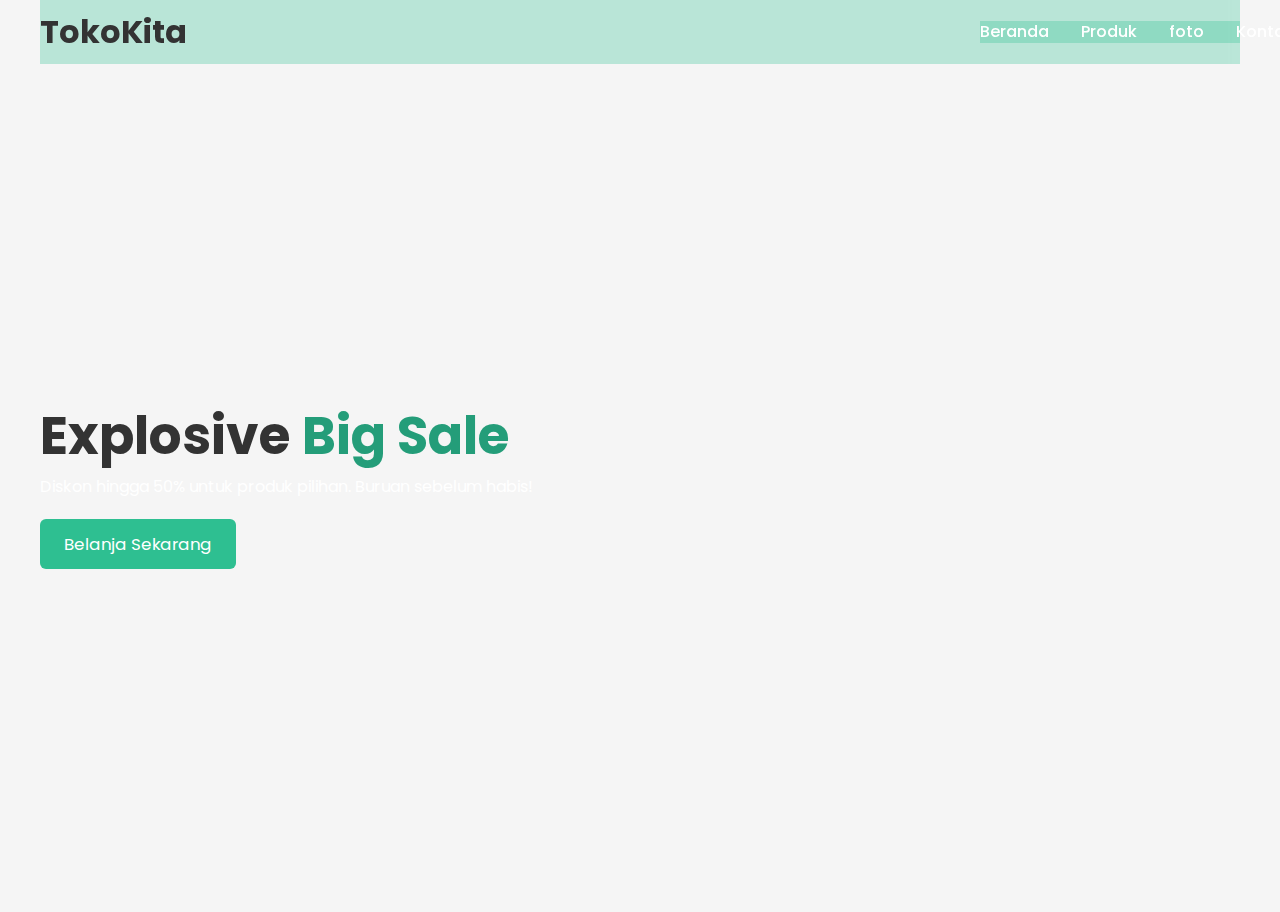
<file: index.html>
<!DOCTYPE html>
<html lang="en">
<head>
    <meta charset="UTF-8">
    <meta name="viewport" content="width=device-width, initial-scale=1.0">
    <title>Document</title>
    <link rel="stylesheet" href="style.css">
    <script src="script.js"></script>
    <link rel="preconnect" href="https://fonts.googleapis.com" />
    <link rel="preconnect" href="https://fonts.gstatic.com" crossorigin />
    <link href="https://fonts.googleapis.com/css2?family=Poppins:wght@400;500;600;700&display=swap" rel="stylesheet" />
    <link rel="stylesheet" href="https://cdnjs.cloudflare.com/ajax/libs/font-awesome/6.5.1/css/all.min.css" integrity="sha512-DTOQO9RWCH3ppGqcWaEA1B4v5c4Z1p2MQS8tZL+9e9ZB7xYuFeoJAJ6Digw1VE3D6Z0fjQX+0xXr3rY6x0x5Mw==" crossorigin="anonymous" referrerpolicy="no-referrer" />
</head>
<body>

  <!-- ===== Header / Nav ===== -->
    <div class="header-inner container">
        <h1 class="logo">TokoKita</h1>
        <button class="mobile-nav-toggle" onclick="toggleNav()">☰</button>
        
        <nav class="main-nav" id="mainNav">
            <button class="nav-close" onclick="toggleNav()">✖</button>
            <ul>
                <li><a href="index.html">Beranda</a></li>
                <li><a href="produk.html">Produk</a></li>
                <li><a href="#">foto</a></li>
                <li><a href="#">Kontak</a></li>
            </ul>
        </nav>
    </div>
    </header>
        <!-- Pencarian dropdown -->
        <div class="search-bar hidden" id="searchBar">
        <input type="text" id="searchInput" placeholder="Cari produk..." />
        </div>
    </header>

    <!-- ===== Hero / Banner Promo ===== -->
    <section class="hero">
        <div class="hero-content container">
            <div class="hero-text">
                <h1>Explosive <span>Big Sale</span></h1>
                <p>Diskon hingga 50% untuk produk pilihan. Buruan sebelum habis!</p>
                <button class="btn-primary" onclick="window.location.href='perbaikan-produk.html'">Belanja Sekarang</button>
            </div>
        </div>
    </section>
</body>
</html>
</file>
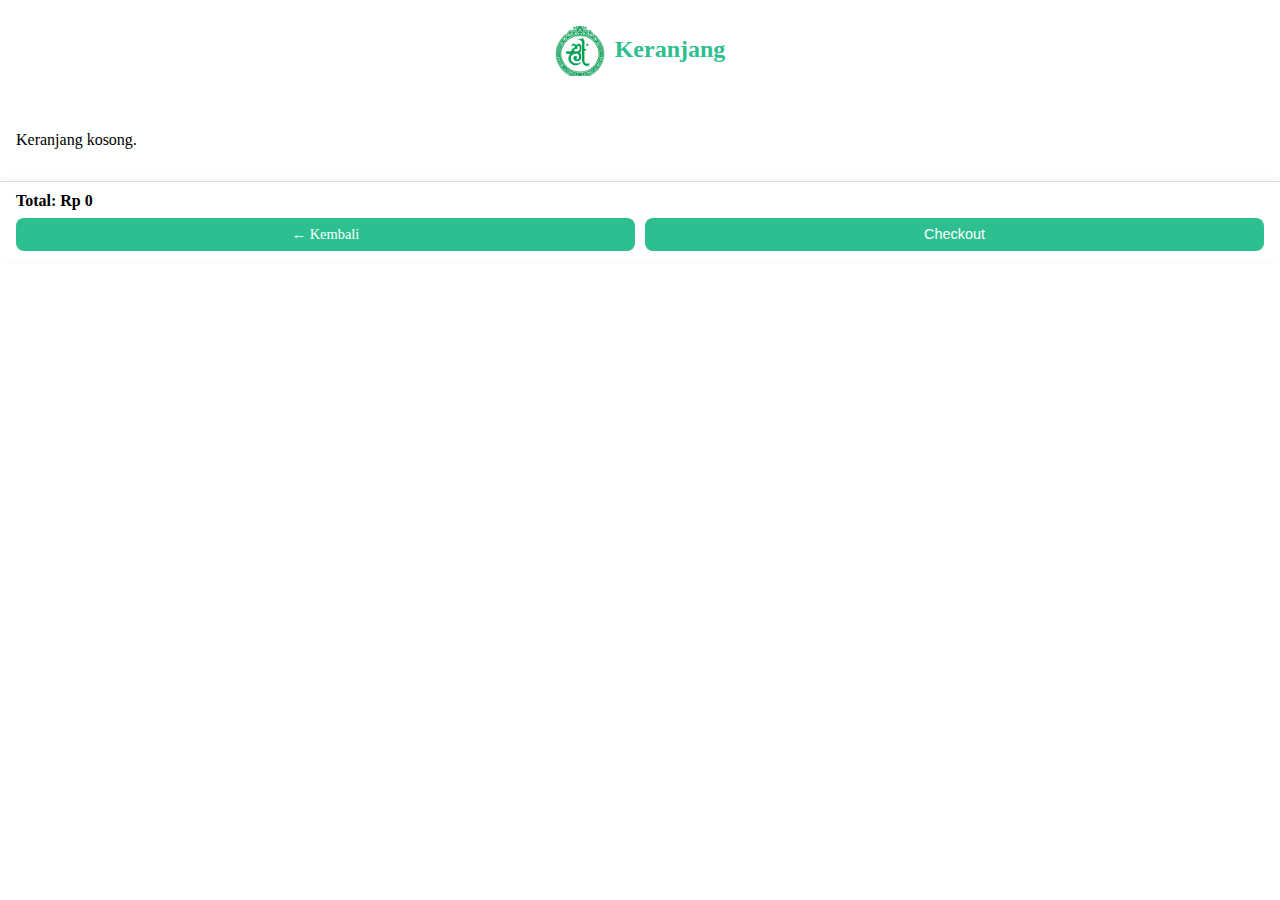
<file: keranjang.html>
<!DOCTYPE html>
<html lang="id">
<head>
  <meta charset="UTF-8">
  <meta name="viewport" content="width=device-width, initial-scale=1">
  <title>Keranjang</title>
  <link rel="stylesheet" href="keranjang.css">
</head>
<body>

  <header>
    <img src="logo.png" alt="" width="50px" height="50px"><h2>Keranjang</h2>
  </header>

  <main>
    <ul id="cartItems"></ul>
  </main>

  <footer class="cart-footer">
    <div class="cart-total">
      <strong>Total: <span id="cartTotal">Rp 0</span></strong>
    </div>
    <div class="cart-buttons">
      <a href="produk.html" class="btn-back">← Kembali</a>
      <button id="btnCheckout" class="btn-checkout">Checkout</button>
    </div>
  </footer>

  <script src="keranjang.js"></script>
</body>
</html>
</file>
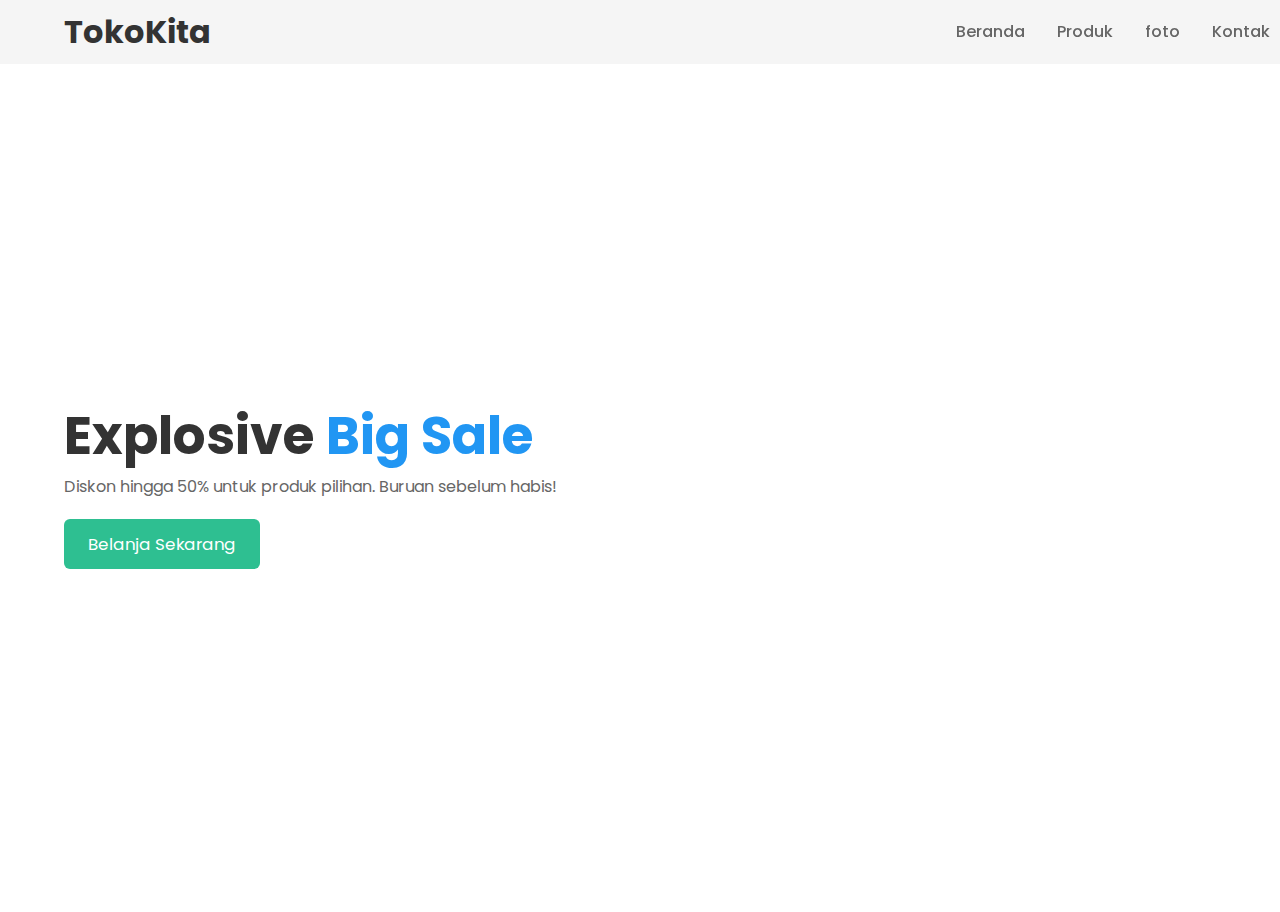
<file: profile.html>
<!DOCTYPE html>
<html lang="en">
<head>
    <meta charset="UTF-8">
    <meta name="viewport" content="width=device-width, initial-scale=1.0">
    <title>Document</title>
    <link rel="stylesheet" href="profile.css">
    <script src="profile.js"></script>
    <link rel="preconnect" href="https://fonts.googleapis.com" />
    <link rel="preconnect" href="https://fonts.gstatic.com" crossorigin />
    <link href="https://fonts.googleapis.com/css2?family=Poppins:wght@400;500;600;700&display=swap" rel="stylesheet" />
    <link rel="stylesheet" href="https://cdnjs.cloudflare.com/ajax/libs/font-awesome/6.5.1/css/all.min.css" integrity="sha512-DTOQO9RWCH3ppGqcWaEA1B4v5c4Z1p2MQS8tZL+9e9ZB7xYuFeoJAJ6Digw1VE3D6Z0fjQX+0xXr3rY6x0x5Mw==" crossorigin="anonymous" referrerpolicy="no-referrer" />
</head>
<body>

  <!-- ===== Header / Nav ===== -->
    <div class="header-inner container">
        <h1 class="logo">TokoKita</h1>
        <button class="mobile-nav-toggle" onclick="toggleNav()">☰</button>
        
        <nav class="main-nav" id="mainNav">
            <button class="nav-close" onclick="toggleNav()">✖</button>
            <ul>
                <li><a href="profile.html">Beranda</a></li>
                <li><a href="produk.html">Produk</a></li>
                <li><a href="#">foto</a></li>
                <li><a href="#">Kontak</a></li>
            </ul>
        </nav>
    </div>
    </header>
        <!-- Pencarian dropdown -->
        <div class="search-bar hidden" id="searchBar">
        <input type="text" id="searchInput" placeholder="Cari produk..." />
        </div>
    </header>

    <!-- ===== Hero / Banner Promo ===== -->
    <section class="hero">
        <div class="hero-content container">
            <div class="hero-text">
                <h1>Explosive <span>Big Sale</span></h1>
                <p>Diskon hingga 50% untuk produk pilihan. Buruan sebelum habis!</p>
                <button class="btn-primary" onclick="window.location.href='perbaikan-produk.html'">Belanja Sekarang</button>
            </div>
        </div>
    </section>
</body>
</html>
</file>
<file: style.css>
:root {
  --clr-primary: #2ebf91;
  --clr-primary-dark: #249d79;
  --clr-accent: #249d79;
  --clr-text: #333;
  --clr-text-light: #ffffff;
  --clr-bg: #f5f5f5; /*navbar baground*/

  --radius-sm: 6px;
  --radius-md: 12px;
  --radius-lg: 20px;

  --shadow-sm: 0 2px 6px rgba(0, 0, 0, 0.08);
  --shadow-md: 0 4px 16px rgba(0, 0, 0, 0.12);

  --header-height: 64px;

  --trans-fast: 0.2s;
  --trans-med: 0.35s;
}

/* RESET & BASE */
* {
  box-sizing: border-box;
  margin: 0;
  padding: 0;
}
html {
  scroll-behavior: smooth;
}
body {
  font-family: 'Poppins', sans-serif;
  color: var(--clr-text);
  background: var(--clr-bg);
  line-height: 1.4;
}

a {
  text-decoration: none;
  color: inherit;
}
button {
  font-family: inherit;
}
.container {
  width: 100%;
  max-width: 1200px;
  margin-inline: auto;
}
.hidden {
  display: none !important;
}

/*SEMUA*/
.bg-page {
  background-image: url('background-penjor.jpg');
  background-size: cover;        /* agar memenuhi seluruh layar */
  background-repeat: no-repeat;  /* jangan ulangi */
  background-position: center;   /* posisi tengah */
}


/* TOP BAR */
.top-bar {
  display: none;
  background: #111;
  color: #fff;
  font-size: 0.75rem;
  padding: 0.25rem 0.5rem;
  justify-content: space-between;
  align-items: center;
  gap: 0.5rem;
}
.top-bar span {
  margin-right: 1rem;
  white-space: nowrap;
}
.top-bar-right a {
  margin-left: 0.5rem;
}

/* HEADER */
.site-header {
  background: transparent; /* ubah dari var(--clr-white) */
  position: sticky;
  top: 0;
  z-index: 1000;
  box-shadow: var(--shadow-sm);
}
.header-inner {
  background-color: rgba(46, 191, 145, 0.3); /* warna hijau dari --clr-primary */
  backdrop-filter: blur(10px);
  -webkit-backdrop-filter: blur(10px); /* untuk Safari */
  display: flex;
  align-items: center;
  justify-content: space-between;
  min-height: var(--header-height);
}


/*logo*/

.gambar {
  display: flex;
}
.gambar img {
  margin-left: 20px;
  margin-right: 10px;
  width: 40px;
  height: auto;
}

.gambar h1 {
  padding-top: 4.5px;
  font-size: 25px;
  font-family: 'AksaraBali';
}


/* MAIN NAV */
.main-nav {
  position: fixed;
  inset: 0 0 auto auto;
  top: 0;
  right: -100%;
  width: 45%;
  max-width: 260px;
  height: 100vh;
    background: rgba(255, 255, 255, 0.3); /* putih transparan */
  backdrop-filter: blur(10px); /* efek blur */
  -webkit-backdrop-filter: blur(10px); /* untuk Safari */
  box-shadow: var(--shadow-md);
  padding-top: 4rem;
  transition: right var(--trans-med) ease;
}
.main-nav.open {
  right: 0;
}
.main-nav ul {
  list-style: none;
  display: flex;
  flex-direction: column;
  gap: 1.5rem;
  padding: 0 2rem;
}
.main-nav a {
  font-weight: 500;
  color: white;
}
.nav-close {
  position: absolute;
  top: 1rem;
  right: 1rem;
  background: none;
  border: none;
  font-size: 1.25rem;
  cursor: pointer;
}

/* HEADER ACTIONS */
.header-actions {
  display: flex;
  align-items: center;
  gap: 0.5rem;
}
.icon-btn {
  background: none;
  border: none;
  cursor: pointer;
  font-size: 1.1rem;
  color: var(--clr-text-light);
  position: relative;
}
.cart-btn {
  font-size: 1.25rem;
}
.cart-count {
  position: absolute;
  top: -6px;
  right: -10px;
  background: var(--clr-accent);
  color: #fff;
  font-size: 0.7rem;
  padding: 0 4px;
  border-radius: 10px;
  line-height: 1;
}
.mobile-nav-toggle {
  background: none;
  border: 1px solid #ddd;
  padding: 0.25rem 0.5rem;
  margin-right: 20px;
  color: #249d79;
  border-radius: var(--radius-sm);
  font-size: 1.3rem;
  display: inline-flex;
  align-items: center;
  justify-content: center;
}

/* SEARCH BAR */
.search-bar {
  background: var(--clr-white);
  padding: 0.5rem;
  border-top: 1px solid #eee;
  border-bottom: 1px solid #eee;
}
.search-bar input {
  width: 100%;
  padding: 0.6rem 1rem;
  border: 1px solid #ccc;
  border-radius: var(--radius-sm);
}

/* HERO */
.hero {
  background: var(--clr-white);
  padding: 2rem 0;
}
.hero-content {
  min-height: 80vh; /* ini membuat kontennya tidak terlalu atas */
  display: grid;
  gap: 2rem;
  align-items: center;
  text-align: center;
}
.hero-text h1 {
  font-size: clamp(2rem, 5vw, 3rem);
  font-weight: 700;
  line-height: 1.1;
}
.hero-text h1 span {
  color: var(--clr-accent);
}
.hero-text p {
  margin: 0.75rem 0 1.25rem;
  color: var(--clr-text-light);
}

/* BUTTONS */
.btn-primary {
  background: var(--clr-primary);
  color: #fff;
  border: none;
  padding: 0.75rem 1.5rem;
  font-size: 1rem;
  border-radius: var(--radius-sm);
  cursor: pointer;
  transition: background var(--trans-fast);
}
.btn-primary:hover {
  background: var(--clr-primary-dark);
}
.btn-outline {
  background: none;
  border: 2px solid var(--clr-primary);
  color: var(--clr-primary);
  padding: 0.6rem 1.25rem;
  font-size: 1rem;
  border-radius: var(--radius-sm);
  cursor: pointer;
  transition: 0.2s;
}
.btn-outline:hover {
  background: var(--clr-primary);
  color: #fff;
}
.btn-outline.small {
  padding: 0.4rem 0.75rem;
  font-size: 0.85rem;
}
.pill-btn {
  background: var(--clr-white);
  border: 1px solid #ddd;
  color: var(--clr-text-light);
  padding: 0.35rem 0.9rem;
  border-radius: 999px;
  font-size: 0.85rem;
  cursor: pointer;
  transition: all var(--trans-fast);
}
.pill-btn:hover {
  background: var(--clr-primary);
  border-color: var(--clr-primary);
  color: #fff;
}
.hero-image img {
  width: 100%;
  max-width: 420px;
  margin-inline: auto;
  border-radius: var(--radius-lg);
}

/* MEDIA QUERIES */
@media (min-width: 600px) {
  .hero-content {
    grid-template-columns: 1fr 1fr;
    text-align: left;
  }
  .main-nav {
    position: static;
    right: auto;
    width: auto;
    height: auto;
    background: none;
    box-shadow: none;
    padding-top: 0;
  }
  .main-nav ul {
    flex-direction: row;
    gap: 2rem;
    padding: 0;
  }
  .nav-close,
  .mobile-nav-toggle {
    display: none;
  }
  .top-bar {
    display: flex;
  }
}

@media (min-width: 768px) {
  .product-grid {
    grid-template-columns: repeat(auto-fill, minmax(200px, 1fr));
  }
  .hero {
    padding: 4rem 0;
  }
  .category-cards {
    grid-template-columns: repeat(3, 1fr);
  }
  .btn-primary {
    font-size: 1.05rem;
  }
}

@media (min-width: 1024px) {
  .hero-text h1 {
    font-size: 3.25rem;
  }
  .hero-content {
    gap: 4rem;
  }
  .section-head h2 {
    font-size: 2rem;
  }
  .product-grid {
    gap: 1.5rem;
  }
  .product-card .pc-body {
    padding: 1rem;
  }
}
</file>
<file: keranjang.css>
* {
    box-sizing: border-box;
}

html, body {
  height: 100%;
  margin: 0;
  padding: 0;
  display: flex;
  flex-direction: column;
}


header {
  display: flex;
    background: #fff;
    color: #2ebf91;
    text-align: center;
    justify-content: center;
    text-align: center;
    padding: 1rem;
}

header img {
  margin-top: 10px;
  margin-right: 10px;
}

main {
    padding: 1rem;
}

ul#cartItems {
    list-style: none;
    padding: 0;
}

/* Ukuran dasar */
.cart-item {
  display: flex;
  gap: 10px;
  margin-bottom: 1rem;
  align-items: center;
  background: #f9f9f9;
  border-radius: 12px;
  padding: 10px;
}


.qty-controls {
  display: flex;
  align-items: center;
  gap: 6px;
  margin-top: 5px;
}

.qty-controls button {
  background: var(--clr-primary, #2ebf91);
  color: white;
  border: none;
  padding: 3px 8px;
  font-size: 0.85rem;
  border-radius: 6px;
  cursor: pointer;
}

.qty-controls span {
  min-width: 20px;
  text-align: center;
  font-weight: bold;
  font-size: 0.9rem;
}

.cart-footer {
  background: #fff;
  padding: 10px 16px;
  border-top: 1px solid #ddd;
  box-shadow: 0 -2px 8px rgba(0,0,0,0.05);
}


.cart-buttons {
  display: flex;
  justify-content: space-between;
  gap: 10px;
  margin-top: 8px;
}

.cart-buttons .btn-checkout,
.cart-buttons .btn-back {
  flex: 1;
  padding: 8px;
  font-size: 0.9rem;
  border-radius: 8px;
  border: none;
  cursor: pointer;
  text-align: center;
  text-decoration: none;
  color: white;
  background-color: var(--clr-primary, #2ebf91);
}

/* ✅ Media query untuk HP */
@media (max-width: 480px) {
  .cart-item {
    flex-direction: column;
    align-items: flex-start;
    padding: 8px;
  }

  .cart-item img {
    width: 100%;
    height: auto;
    max-height: 150px;
  }

  .item-details {
    width: 100%;
    font-size: 0.85rem;
  }

  .item-details h4 {
    font-size: 0.9rem;
  }

  .qty-controls {
    justify-content: start;
  }

  .cart-buttons .btn-checkout,
  .cart-buttons .btn-back {
    font-size: 0.85rem;
    padding: 7px;
  }
}

.cart-item {
    display: flex;
    gap: 10px;
    margin-bottom: 1rem;
    align-items: center;
    border-radius: 12px;
    padding: 10px;
}

.cart-item img {
    width: 80px;
    height: auto;
    border-radius: 10px;
}

.item-details {
    flex: 1;
}

.qty-controls {
    display: flex;
    align-items: center;
    gap: 8px;
    margin-top: 5px;
}

.qty-controls button {
    background: var(--clr-primary, #2ebf91);
    color: white;
    border: none;
    padding: 4px 10px;
    font-size: 1rem;
    border-radius: 6px;
    cursor: pointer;
}

.qty-controls span {
    min-width: 20px;
    text-align: center;
    font-weight: bold;
}

/**/
</file>
<file: profile.css>
:root {
  --clr-primary: #2ebf91;
  --clr-primary-dark: #249d79;
  --clr-accent: #2196f3;
  --clr-text: #333;
  --clr-text-light: #666;
  --clr-bg: #f5f5f5; /*navbar baground*/
  --clr-white: #fff; /*warna baground*/

  --radius-sm: 6px;
  --radius-md: 12px;
  --radius-lg: 20px;

  --shadow-sm: 0 2px 6px rgba(0, 0, 0, 0.08);
  --shadow-md: 0 4px 16px rgba(0, 0, 0, 0.12);

  --header-height: 64px;

  --trans-fast: 0.2s;
  --trans-med: 0.35s;
}

/* RESET & BASE */
* {
  box-sizing: border-box;
  margin: 0;
  padding: 0;
}
html {
  scroll-behavior: smooth;
}
body {
  font-family: 'Poppins', sans-serif;
  color: var(--clr-text);
  background: var(--clr-bg);
  line-height: 1.4;
}

a {
  text-decoration: none;
  color: inherit;
}
button {
  font-family: inherit;
}
.container {
  width: 90%;
  max-width: 1200px;
  margin-inline: auto;
}
.hidden {
  display: none !important;
}

/* TOP BAR */
.top-bar {
  display: none;
  background: #111;
  color: #fff;
  font-size: 0.75rem;
  padding: 0.25rem 0.5rem;
  justify-content: space-between;
  align-items: center;
  gap: 0.5rem;
}
.top-bar span {
  margin-right: 1rem;
  white-space: nowrap;
}
.top-bar-right a {
  margin-left: 0.5rem;
}

/* HEADER */
.site-header {
  background: var(--clr-white);
  position: sticky;
  top: 0;
  z-index: 1000;
  box-shadow: var(--shadow-sm);
}
.header-inner {
  display: flex;
  align-items: center;
  justify-content: space-between;
  min-height: var(--header-height);
  gap: 1rem;
}
.logo img {
  height: 40px;
  width: auto;
}

/* MAIN NAV */
.main-nav {
  position: fixed;
  inset: 0 0 auto auto;
  top: 0;
  right: -100%;
  width: 45%;
  max-width: 260px;
  height: 100vh;
    background: rgba(255, 255, 255, 0.3); /* putih transparan */
  backdrop-filter: blur(10px); /* efek blur */
  -webkit-backdrop-filter: blur(10px); /* untuk Safari */
  box-shadow: var(--shadow-md);
  padding-top: 4rem;
  transition: right var(--trans-med) ease;
}
.main-nav.open {
  right: 0;
}
.main-nav ul {
  list-style: none;
  display: flex;
  flex-direction: column;
  gap: 1.5rem;
  padding: 0 2rem;
}
.main-nav a {
  font-weight: 500;
  color: var(--clr-text-light);
}
.nav-close {
  position: absolute;
  top: 1rem;
  right: 1rem;
  background: none;
  border: none;
  font-size: 1.25rem;
  cursor: pointer;
}

/* HEADER ACTIONS */
.header-actions {
  display: flex;
  align-items: center;
  gap: 0.5rem;
}
.icon-btn {
  background: none;
  border: none;
  cursor: pointer;
  font-size: 1.1rem;
  color: var(--clr-text-light);
  position: relative;
}
.cart-btn {
  font-size: 1.25rem;
}
.cart-count {
  position: absolute;
  top: -6px;
  right: -10px;
  background: var(--clr-accent);
  color: #fff;
  font-size: 0.7rem;
  padding: 0 4px;
  border-radius: 10px;
  line-height: 1;
}
.mobile-nav-toggle {
  background: none;
  border: 1px solid #ddd;
  padding: 0.25rem 0.5rem;
  border-radius: var(--radius-sm);
  font-size: 1rem;
  display: inline-flex;
  align-items: center;
  justify-content: center;
}

/* SEARCH BAR */
.search-bar {
  background: var(--clr-white);
  padding: 0.5rem;
  border-top: 1px solid #eee;
  border-bottom: 1px solid #eee;
}
.search-bar input {
  width: 100%;
  padding: 0.6rem 1rem;
  border: 1px solid #ccc;
  border-radius: var(--radius-sm);
}

/* HERO */
.hero {
  background: var(--clr-white);
  padding: 2rem 0;
}
.hero-content {
  min-height: 80vh; /* ini membuat kontennya tidak terlalu atas */
  display: grid;
  gap: 2rem;
  align-items: center;
  text-align: center;
}
.hero-text h1 {
  font-size: clamp(2rem, 5vw, 3rem);
  font-weight: 700;
  line-height: 1.1;
}
.hero-text h1 span {
  color: var(--clr-accent);
}
.hero-text p {
  margin: 0.75rem 0 1.25rem;
  color: var(--clr-text-light);
}

/* BUTTONS */
.btn-primary {
  background: var(--clr-primary);
  color: #fff;
  border: none;
  padding: 0.75rem 1.5rem;
  font-size: 1rem;
  border-radius: var(--radius-sm);
  cursor: pointer;
  transition: background var(--trans-fast);
}
.btn-primary:hover {
  background: var(--clr-primary-dark);
}
.btn-outline {
  background: none;
  border: 2px solid var(--clr-primary);
  color: var(--clr-primary);
  padding: 0.6rem 1.25rem;
  font-size: 1rem;
  border-radius: var(--radius-sm);
  cursor: pointer;
  transition: 0.2s;
}
.btn-outline:hover {
  background: var(--clr-primary);
  color: #fff;
}
.btn-outline.small {
  padding: 0.4rem 0.75rem;
  font-size: 0.85rem;
}
.pill-btn {
  background: var(--clr-white);
  border: 1px solid #ddd;
  color: var(--clr-text-light);
  padding: 0.35rem 0.9rem;
  border-radius: 999px;
  font-size: 0.85rem;
  cursor: pointer;
  transition: all var(--trans-fast);
}
.pill-btn:hover {
  background: var(--clr-primary);
  border-color: var(--clr-primary);
  color: #fff;
}
.hero-image img {
  width: 100%;
  max-width: 420px;
  margin-inline: auto;
  border-radius: var(--radius-lg);
}

/* MEDIA QUERIES */
@media (min-width: 600px) {
  .hero-content {
    grid-template-columns: 1fr 1fr;
    text-align: left;
  }
  .main-nav {
    position: static;
    right: auto;
    width: auto;
    height: auto;
    background: none;
    box-shadow: none;
    padding-top: 0;
  }
  .main-nav ul {
    flex-direction: row;
    gap: 2rem;
    padding: 0;
  }
  .nav-close,
  .mobile-nav-toggle {
    display: none;
  }
  .top-bar {
    display: flex;
  }
}

@media (min-width: 768px) {
  .product-grid {
    grid-template-columns: repeat(auto-fill, minmax(200px, 1fr));
  }
  .hero {
    padding: 4rem 0;
  }
  .category-cards {
    grid-template-columns: repeat(3, 1fr);
  }
  .btn-primary {
    font-size: 1.05rem;
  }
}

@media (min-width: 1024px) {
  .hero-text h1 {
    font-size: 3.25rem;
  }
  .hero-content {
    gap: 4rem;
  }
  .section-head h2 {
    font-size: 2rem;
  }
  .product-grid {
    gap: 1.5rem;
  }
  .product-card .pc-body {
    padding: 1rem;
  }
}
</file>
